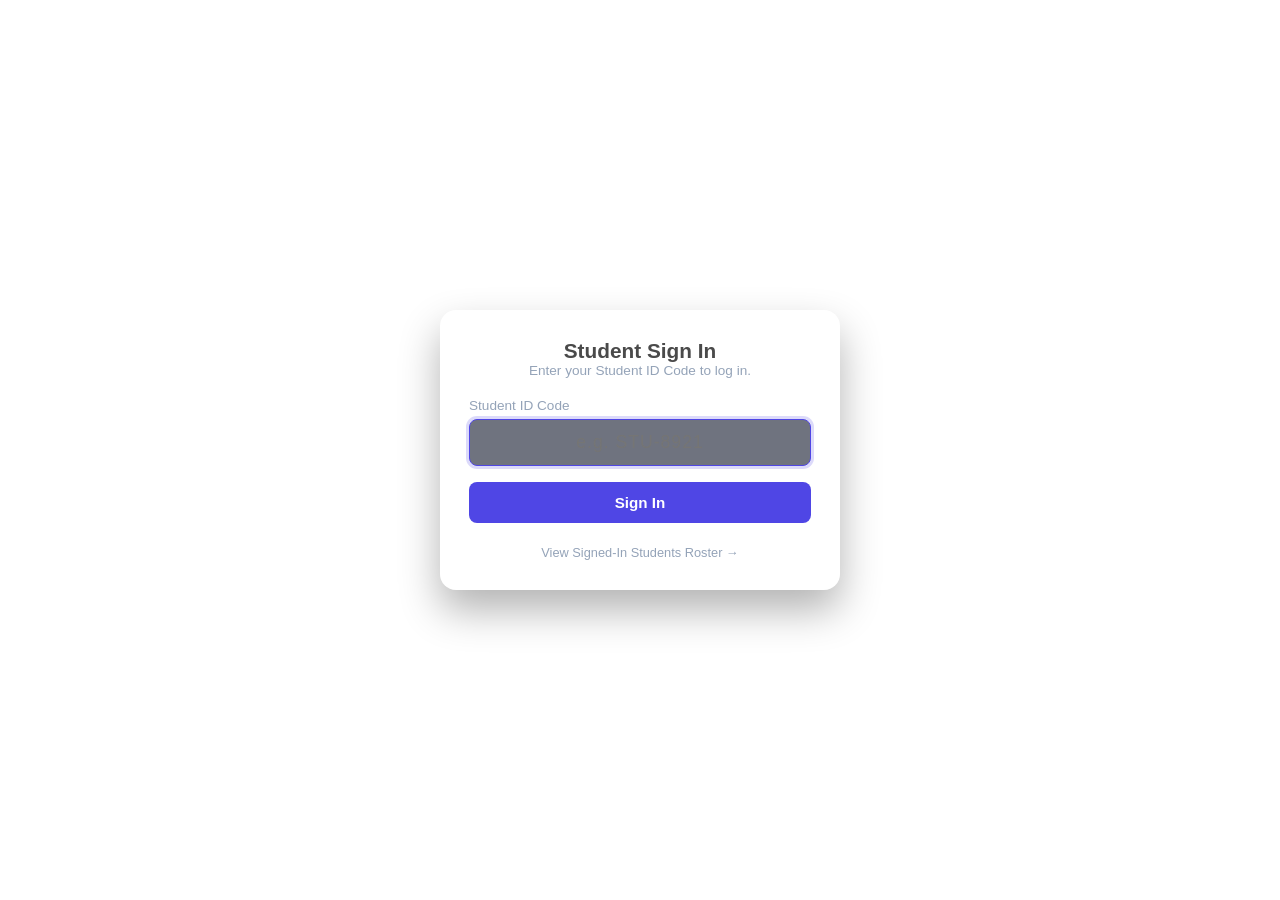
<file: Main.html>
<!DOCTYPE html>
<html lang="en">
<head>
  <meta charset="UTF-8" />
  <meta name="viewport" content="width=device-width, initial-scale=1.0" />
  <title>Student Sign In</title>
  <link rel="stylesheet" href="main.css" />
</head>
<body>
  <div class="auth-container">
    
    <div class="auth-card">
      <div class="card-header text-center">
        <h2>Student Sign In</h2>
        <p>Enter your Student ID Code to log in.</p>
      </div>

      <form class="auth-form" id="signInForm">
        <div class="form-group">
          <label for="student-id">Student ID Code</label>
          <input 
            type="text" 
            id="student-id" 
            placeholder="e.g. STU-8921" 
            autocomplete="off"
            required 
            autofocus
          />
        </div>

        <button type="submit" class="btn btn-primary">Sign In</button>
      </form>

      <!-- Feedback message shown briefly on sign in -->
      <div id="statusMessage" class="status-message hidden"></div>
      
      <div class="card-footer">
        <a href="admin.html" target="_blank" class="link-muted">View Signed-In Students Roster →</a>
      </div>
    </div>

  </div>

  <script>
    const signInForm = document.getElementById('signInForm');
    const studentIdInput = document.getElementById('student-id');
    const statusMessage = document.getElementById('statusMessage');

    signInForm.addEventListener('submit', (e) => {
      e.preventDefault();
      const idCode = studentIdInput.value.trim().toUpperCase();

      if (!idCode) return;

      // Read current active students from localStorage
      let activeStudents = JSON.parse(localStorage.getItem('activeStudents')) || [];

      // Check if already signed in
      const alreadySignedIn = activeStudents.some(s => s.idCode === idCode);
      if (alreadySignedIn) {
        showMessage(`ID ${idCode} is already signed in!`, 'error');
        return;
      }

      // Add new student entry
      const newStudent = {
        idCode: idCode,
        time: new Date().toLocaleTimeString([], { hour: '2-digit', minute: '2-digit' })
      };

      activeStudents.unshift(newStudent);
      
      // Save back to localStorage
      localStorage.setItem('activeStudents', JSON.stringify(activeStudents));

      // Show temporary confirmation message
      showMessage(`✓ Welcome! ID ${idCode} signed in successfully.`, 'success');

      // Clear input form for next student
      signInForm.reset();
      studentIdInput.focus();
    });

    function showMessage(msg, type) {
      statusMessage.textContent = msg;
      statusMessage.className = `status-message ${type}`;
      
      // Hide message after 3 seconds
      setTimeout(() => {
        statusMessage.className = 'status-message hidden';
      }, 3000);
    }
  </script>
</body>
</html>
</file>
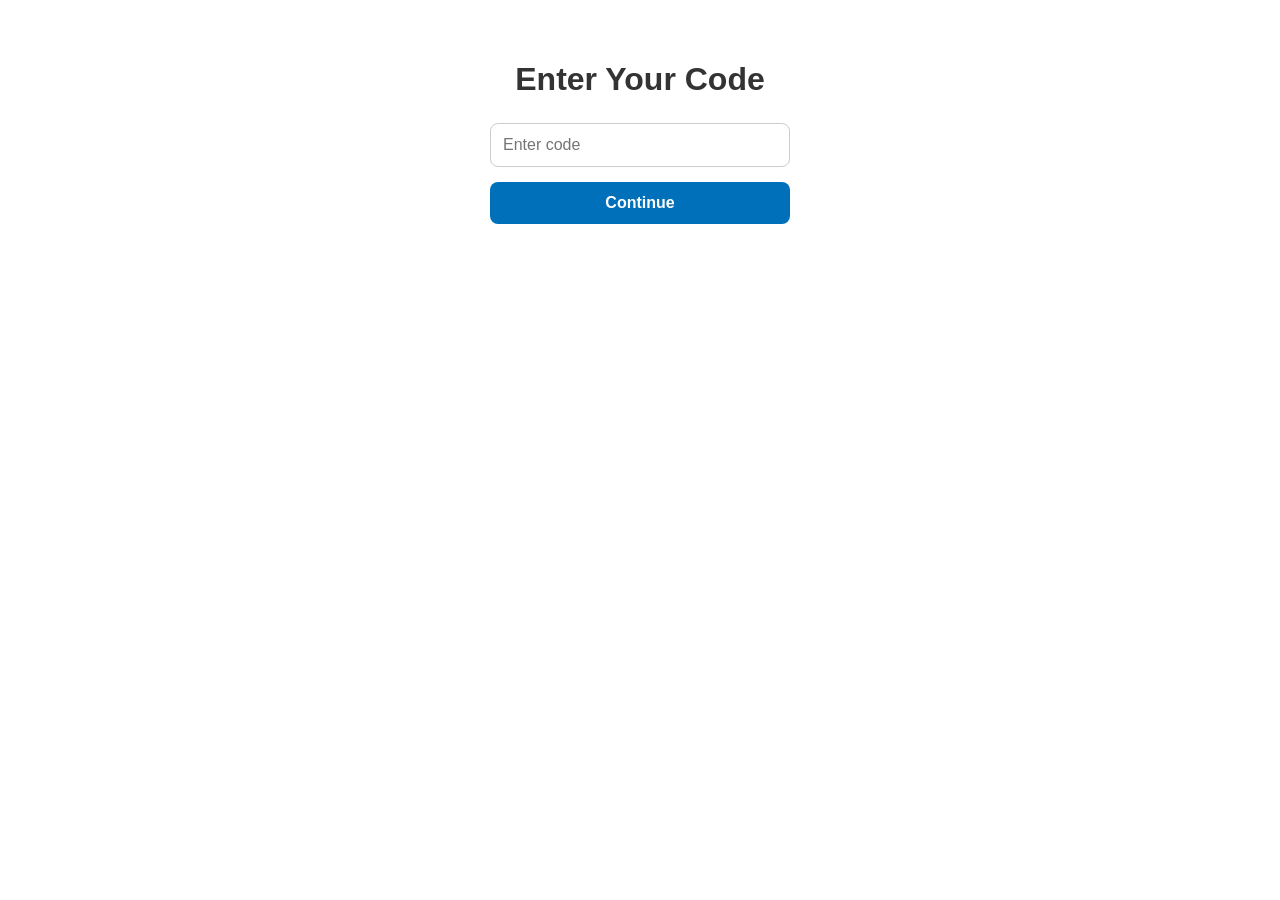
<file: pay.html>
<!DOCTYPE html>
<html lang="en">
<head>
    <meta charset="UTF-8">
    <meta name="viewport" content="width=device-width, initial-scale=1.0">

    <title>Payment</title>

    <link rel="stylesheet" href="pay.css">
</head>

<body>

    <div class="payment-page">

        <h1>Enter Your Code</h1>

        <input
            type="text"
            id="paymentCode"
            class="code-input"
            placeholder="Enter code"
            maxlength="20"
        >

        <button class="continue-button" type="button">
            Continue
        </button>

    </div>

</body>
</html>
</file>
<file: main.css>
/* --- CSS Reset & Custom Properties --- */
:root {
  --primary-color: #4f46e5;
  --primary-hover: #4338ca;
  --bg-gradient: linear-gradient(135deg, #0f172a 0%, #1e1b4b 100%);
  --card-bg: rgba(255, 255, 255, 0.05);
  --card-border: rgba(255, 255, 255, 0.1);
  --text-main: #f8fafc;
  --text-muted: #94a3b8;
  --input-bg: rgba(15, 23, 42, 0.6);
  --input-border: rgba(255, 255, 255, 0.15);
  --danger-color: #ef4444;
  --danger-hover: #dc2626;
  --success-color: #10b981;
  --radius-lg: 16px;
  --radius-md: 8px;
  --transition: all 0.25s ease-in-out;
}


* {
  box-sizing: border-box;
  margin: 0;
  padding: 0;
  font-family: -apple-system, BlinkMacSystemFont, "Segoe UI", Roboto, Helvetica, Arial, sans-serif;
}

body {
  min-height: 100vh;
  background: white;
svg {
    color: #000000;
    fill: #000000;
    stroke: #000000;
}
  background-size: cover;
  color: #f8fafc;
  display: flex;
  justify-content: center;
  align-items: center;
  padding: 20px;
}

.auth-container {
  max-width: 400px;
  width: 100%;
}

.max-width-600 {
  max-width: 600px;
}
.company-name {
  font-size: 1.2rem;
  font-weight: 600;
  text-transform: uppercase;
  letter-spacing: 2px;
  color: #38bdf8; /* Accent blue color */
  margin-bottom: 6px;
  text-align: left !important;
  transform: translateX(-50px);
}
.company-logo {
  display: block;
  width: 150px;
  height: 150px;
  object-fit: contain;
  margin: 0 auto 12px auto;
  text-align: left !important;
  transform: translateX(-100px);
}
.hidden {
  display: none !important;
}
.pay-button {
    position: absolute;
    top: 20px;
    right: 20px;

    background: #0070ba;
    color: white;
    border: none;

    padding: 10px 22px;
    border-radius: 8px;

    font-size: 16px;
    font-weight: 600;

    cursor: pointer;
}

.pay-button:hover {
    background: #005ea6;
}

/* Payment popup */
.payment-container {
    display: none;

    position: fixed;
    z-index: 9999;

    left: 0;
    top: 0;

    width: 100%;
    height: 100%;

    background: rgba(0, 0, 0, 0.55);

    justify-content: center;
    align-items: center;
}

/* Popup */
.payment-frame-box {
    position: relative;

    width: 90%;
    max-width: 500px;
    height: 350px;

    background: white;

    border-radius: 12px;
    overflow: hidden;

    box-shadow: 0 5px 30px rgba(0, 0, 0, 0.3);
}

/* Payment HTML inside popup */
.payment-frame {
    width: 100%;
    height: 100%;

    border: none;
}

/* Close button */
.close-payment {
    position: absolute;

    top: 8px;
    right: 10px;

    z-index: 10;

    width: 35px;
    height: 35px;

    border: none;
    border-radius: 50%;

    background: white;

    font-size: 25px;
    cursor: pointer;
}
/* --- Glassmorphism Card Style --- */
.auth-card {
  background: var(--card-bg);
  backdrop-filter: blur(16px);
  -webkit-backdrop-filter: blur(16px);
  border: 1px solid var(--card-border);
  border-radius: var(--radius-lg);
  padding: 28px;
  display: flex;
  flex-direction: column;
  box-shadow: 0 20px 40px rgba(0, 0, 0, 0.3);
}
.auth-card h2 {
  color: #4a4a4a;
  text-align: center;
}

/* --- Headers & Typography --- */
.card-header {
  margin-bottom: 20px;
}

.text-center {
  text-align: center;
}

.roster-header-row {
  display: flex;
  justify-content: space-between;
  align-items: center;
  margin-bottom: 4px;
}

.card-header h2 {
  font-size: 1.3rem;
  font-weight: 600;
}

.card-header p {
  color: var(--text-muted);
  font-size: 0.85rem;
}

.badge {
  background: rgba(16, 185, 129, 0.15);
  color: var(--success-color);
  border: 1px solid rgba(16, 185, 129, 0.3);
  font-size: 0.75rem;
  font-weight: 600;
  padding: 4px 10px;
  border-radius: 20px;
}

/* --- Form Fields --- */
.auth-form {
  display: flex;
  flex-direction: column;
  gap: 16px;
}

.form-group {
  display: flex;
  flex-direction: column;
  gap: 6px;
}

label {
  font-size: 0.85rem;
  font-weight: 500;
  color: var(--text-muted);
}

input[type="text"] {
  width: 100%;
  padding: 12px 16px;
  border-radius: var(--radius-md);
  background: var(--input-bg);
  border: 1px solid var(--input-border);
  color: var(--text-main);
  font-size: 1.1rem;
  letter-spacing: 1px;
  text-align: center;
  outline: none;
  transition: var(--transition);
}

input[type="text"]:focus {
  border-color: var(--primary-color);
  box-shadow: 0 0 0 3px rgba(79, 70, 229, 0.2);
}

/* --- Status Confirmation Banner --- */
.status-message {
  margin-top: 16px;
  padding: 10px;
  border-radius: var(--radius-md);
  font-size: 0.85rem;
  text-align: center;
}

.status-message.success {
  background: rgba(16, 185, 129, 0.15);
  color: var(--success-color);
  border: 1px solid rgba(16, 185, 129, 0.3);
}

.status-message.error {
  background: rgba(239, 68, 68, 0.15);
  color: var(--danger-color);
  border: 1px solid rgba(239, 68, 68, 0.3);
}

/* --- Buttons --- */
.btn {
  width: 100%;
  padding: 12px;
  border-radius: var(--radius-md);
  border: none;
  font-size: 0.95rem;
  font-weight: 600;
  cursor: pointer;
  transition: var(--transition);
}

.btn-primary {
  background: var(--primary-color);
  color: #ffffff;
}

.btn-primary:hover {
  background: var(--primary-hover);
}

.btn-sm {
  padding: 6px 12px;
  font-size: 0.8rem;
  font-weight: 600;
  border-radius: var(--radius-md);
  cursor: pointer;
  transition: var(--transition);
}

.btn-outline-danger {
  background: transparent;
  color: var(--danger-color);
  border: 1px solid var(--danger-color);
}

.btn-outline-danger:hover {
  background: var(--danger-color);
  color: #ffffff;
}

/* --- Roster List Component --- */
.roster-list {
  display: flex;
  flex-direction: column;
  gap: 10px;
  max-height: 400px;
  overflow-y: auto;
  padding-right: 4px;
}

.empty-state {
  text-align: center;
  color: var(--text-muted);
  font-size: 0.875rem;
  padding: 32px 0;
  border: 1px dashed var(--input-border);
  border-radius: var(--radius-md);
}

.student-item {
  display: flex;
  align-items: center;
  justify-content: space-between;
  background: rgba(0, 0, 0, 0.25);
  border: 1px solid var(--card-border);
  padding: 10px 14px;
  border-radius: var(--radius-md);
}

.student-info {
  display: flex;
  align-items: center;
  gap: 12px;
}

.avatar-initial {
  width: 36px;
  height: 36px;
  border-radius: 50%;
  background: var(--primary-color);
  color: #ffffff;
  font-size: 0.95rem;
  font-weight: 700;
  display: flex;
  align-items: center;
  justify-content: center;
  flex-shrink: 0;
}

.student-id-text {
  font-weight: 600;
  font-size: 0.9rem;
  letter-spacing: 0.5px;
}

.sign-in-time {
  font-size: 0.75rem;
  color: var(--text-muted);
}

.card-footer {
  margin-top: 20px;
  text-align: center;
}

.link-muted {
  color: var(--text-muted);
  font-size: 0.8rem;
  text-decoration: none;
  transition: var(--transition);
}

.link-muted:hover {
  color: var(--text-main);
  text-decoration: underline;
}
</file>
<file: pay.css>
body {
    margin: 0;
    font-family: Arial, sans-serif;
    background: white;
}

.payment-page {
    padding: 40px 25px;
    text-align: center;
}

.payment-page h1 {
    margin-bottom: 25px;
    color: #333;
}

.code-input {
    width: 100%;
    max-width: 300px;

    padding: 12px;

    border: 1px solid #ccc;
    border-radius: 8px;

    font-size: 16px;
    box-sizing: border-box;
    outline: none;
}

.code-input:focus {
    border-color: #0070ba;
}

.continue-button {
    display: block;

    width: 100%;
    max-width: 300px;

    margin: 15px auto 0;

    padding: 12px;

    border: none;
    border-radius: 8px;

    background: #0070ba;
    color: white;

    font-size: 16px;
    font-weight: 600;

    cursor: pointer;
}

.continue-button:hover {
    background: #005ea6;
}
</file>
